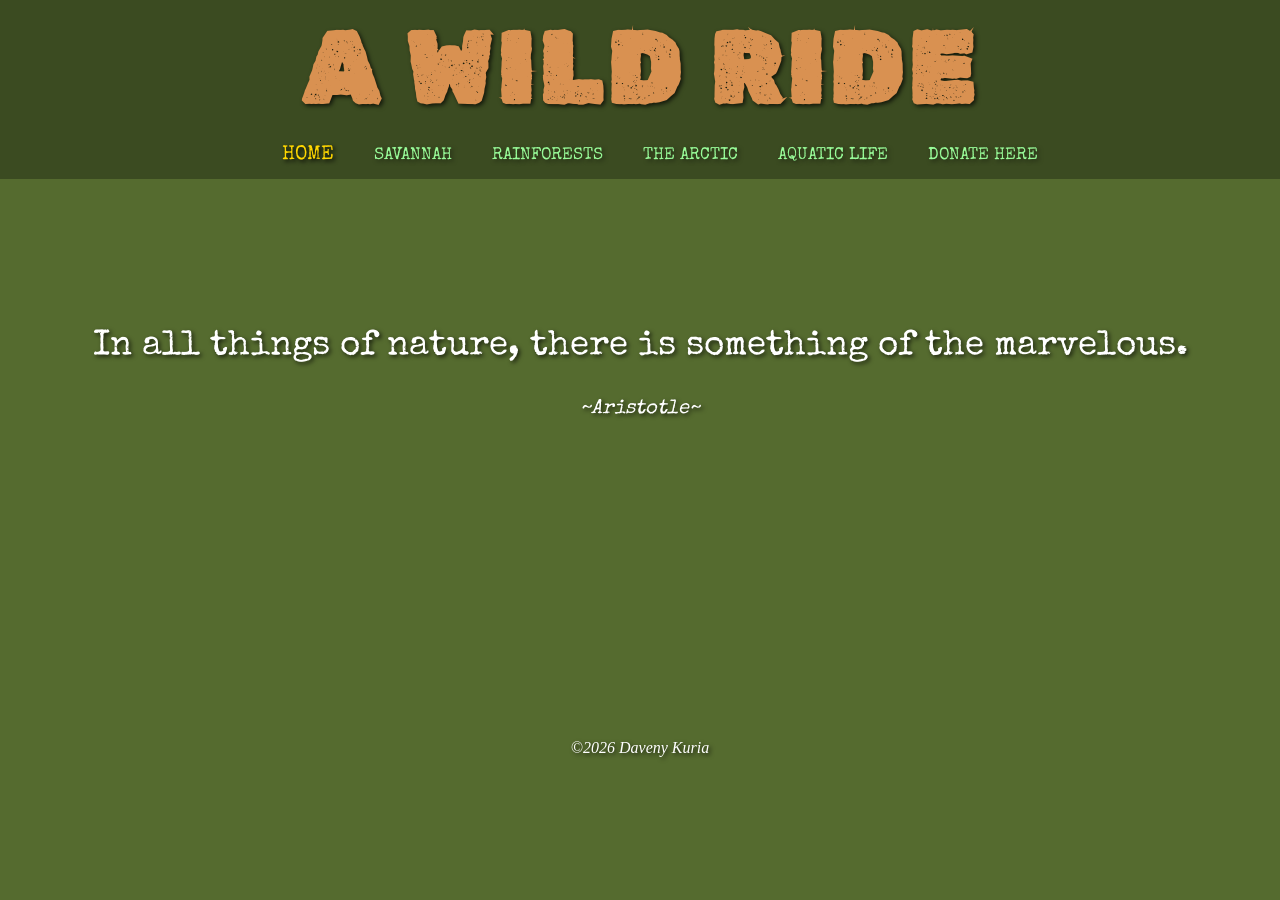
<file: index.html>
<!DOCTYPE html>
<html lang="en">
<head>
    <meta charset="UTF-8">
    <meta name="viewport" content="width=device-width, initial-scale=1.0">
    <title>A Wild Ride</title>
    <link rel="stylesheet" href="styles.css">
    <script src="script.js" defer></script>
</head>
<body id="index-body">
    <header>
        <h1>A WILD RIDE</h1>
        <!-- <h3>A Site Showcasing Endangered Animal Species All Over The Planet</h3> -->

        <div class="links">
            <ul>
                <li><a href="#" class="current-page">Home</a></li>
                <li><a href="savannah.html">Savannah</a></li>
                <li><a href="rainforests.html">Rainforests</a></li>
                <li><a href="arctic.html">The Arctic</a></li>
                <li><a href="aquatic.html">Aquatic Life</a></li>
                <li><a href="donations.html">DONATE HERE</a></li>
            </ul>
        </div>
    </header>

    <div class="quote-section"></div>

    <footer class="index-footer">
        <p>©2026 Daveny Kuria</p>
    </footer>
</body>
</html>
</file>
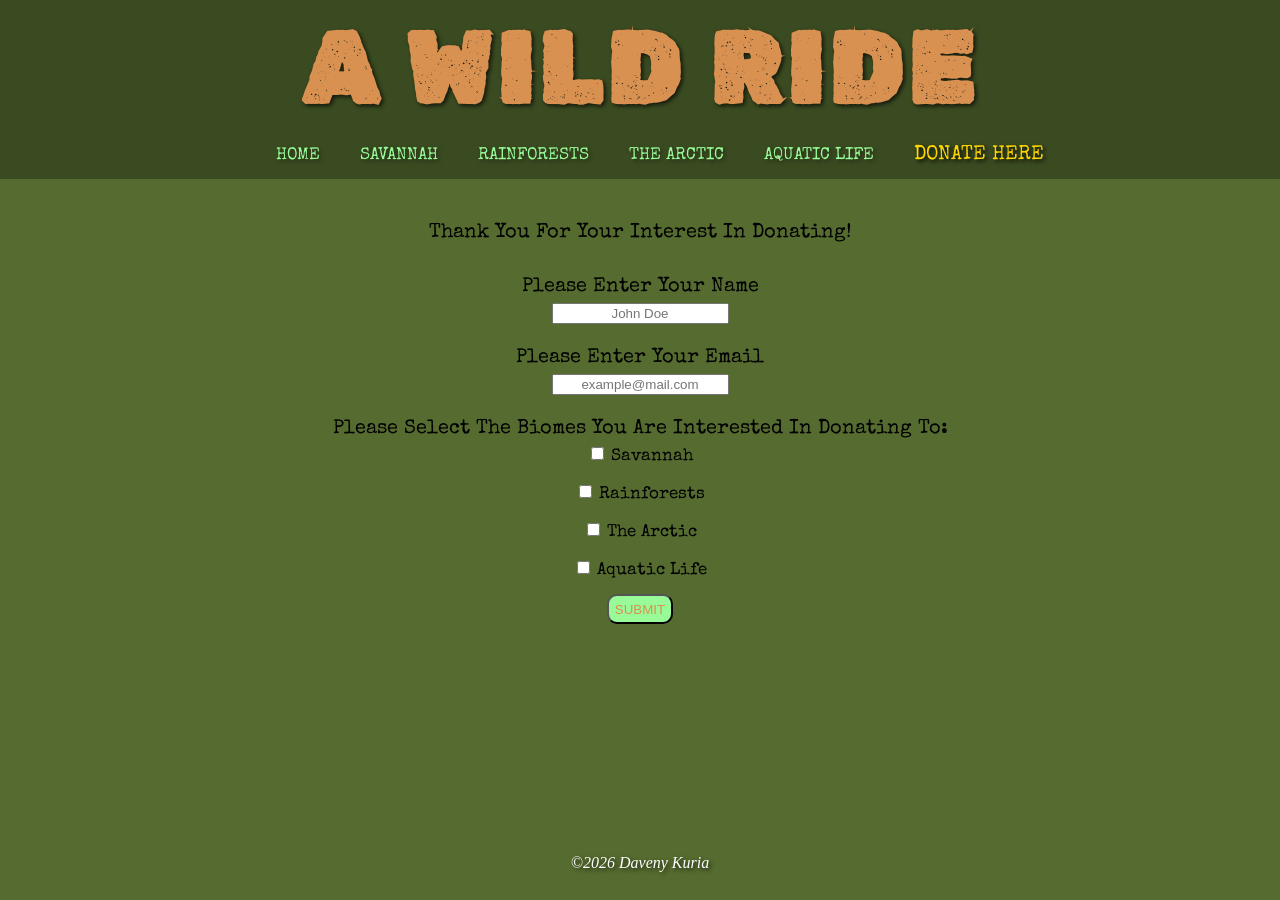
<file: donations.html>
<!DOCTYPE html>
<html lang="en">
<head>
    <meta charset="UTF-8">
    <meta name="viewport" content="width=device-width, initial-scale=1.0">
    <title>Donations</title>
    <link rel="stylesheet" href="styles.css">
    <script src="script.js" defer></script>
</head>
<body id="donations-body">
    <header>
        <h1>A WILD RIDE</h1>
        <!-- <h3>A Site Showcasing Endangered Animal Species All Over The Planet</h3> -->

        <div class="links">
            <ul>
                <li><a href="index.html">Home</a></li>
                <li><a href="savannah.html">Savannah</a></li>
                <li><a href="rainforests.html">Rainforests</a></li>
                <li><a href="arctic.html">The Arctic</a></li>
                <li><a href="aquatic.html">Aquatic Life</a></li>
                <li><a href="#" class="current-page">Donate Here</a></li>
            </ul>

        </div>
    </header>

    <div>
        <form class="donation-form">
            <label>Thank You For Your Interest In Donating!<br><br>Please Enter Your Name</label><br>
            <input type="text" placeholder="John Doe" required><br>
            <label>Please Enter Your Email</label><br>
            <input type="email" placeholder="example@mail.com" required><br>

            <label>Please Select The Biomes You Are Interested In Donating To:</label><br>

            <div class="biomes">
                <input type="checkbox" id="savannah">
                <label for="savannah">Savannah</label><br>
                <input type="checkbox" id="rainforests">
                <label for="rainforests">Rainforests</label><br>
                <input type="checkbox" id="arctic">
                <label for="arctic">The Arctic</label><br>
                <input type="checkbox" id="aquatic">
                <label for="aquatic">Aquatic Life</label><br>
                <input type="submit" id="submit-button">
            </div>
        </form>
    </div>
    <div class="thanks-message"></div>

    <footer>
        <p>©2026 Daveny Kuria</p>
    </footer>
</body>
</html>
</file>
<file: styles.css>
/* GLOBAL */

@font-face {
    font-family: "Rubik";
    src: url(fonts/RubikDirt-Regular.ttf);
}

@font-face {
    font-family: "SpecialElite";
    src: url(fonts/SpecialElite-Regular.ttf);
}

body{
    margin: 0;
}

.links {
    padding-top: 0px;
    padding-bottom: 0px;
}

.links ul{
    display: flex;
    gap: 40px;
    list-style: none;
}

.links ul a {
    text-decoration: none;
    /* color: seagreen; */
    color: #98fb98;
    text-transform: uppercase;
    font-size: 17px;
    transition: all 0.5s ease-in-out;
    font-family: "SpecialElite";
    text-shadow: 2px 2px 4px rgba(0, 0, 0, 0.5);
    line-height: 10px;
}

.links ul a:hover{
    color: skyblue;
    font-size: 20px;
}

.links ul li .current-page{
    color: gold;
    text-shadow: 2px 2px 4px rgba(0, 0, 0, 1);
    font-size: 20px;
}

header{
    background-color: rgba(0, 0, 0, 0.3);
}

header h1 {
    font-size: 100px;
    letter-spacing: 5px;
    font-family: "Rubik";
    color: #D99151;
    margin: 0px;
    padding-top: 10px;
    text-shadow: 2px 2px 4px rgba(0, 0, 0, 0.7);
    margin-bottom: 0px;
}

header h3 {
    font-size: 20px;
    font-family: "SpecialElite";
    /* color: skyblue; */
}

.hidden{
    display: none;
}

footer{
    margin-top: 100px;
    font-style: italic;
    text-align: center;
    color: white;
    text-shadow: 2px 2px 4px rgba(0, 0, 0, 0.7);

}

.index-footer p{
    margin-top: 320px;
}

/* INDEX */


#index-body{
    background-color: darkolivegreen;
    /* background-image: url(images/a-wild-ride-bg.jpeg); */
    background-image: url(https://images.pexels.com/photos/31000819/pexels-photo-31000819.jpeg);
    /* background-position: center; */
    background-repeat: no-repeat;
    background-size: cover;
    text-align: center;
    justify-content: center;
    margin: 0;
}

#index-body .links{
    display: flex;
    justify-content: center;
    text-align: center;
}

.quote-section{
    margin-top: 150px;
    opacity: 1;
    transition: opacity 0.5s ease-in-out;
}

.fade-out{
    opacity: 0;
}

.quote-text{
    font-size: 35px;
    font-family: "SpecialElite";
    text-shadow: 2px 2px 4px rgba(0, 0, 0, 0.7);
    color: white;
}

.quote-author{
    font-size: 20px;
    font-style: italic;
    font-family: "SpecialElite";
    text-shadow: 2px 2px 4px rgba(0, 0, 0, 0.7);
    color: white;
}

/* Savannah */

#savannah-body{
    background-color: darkolivegreen;
    /* background-image: url(images/a-wild-ride-bg.jpeg); */
    background-image: url(https://images.pexels.com/photos/127909/pexels-photo-127909.jpeg);
    /* background-position: center; */
    background-repeat: no-repeat;
    background-size: cover;
    background-attachment: fixed;
}

#savannah-body header{
    text-align: center;
    justify-content: center;
    margin: 0;
}

#savannah-body .links{
    display: flex;
    justify-content: center;
    text-align: center;
}

.savannah-animals ul {
    display: flex;
    justify-content: center;
    list-style: none;
    gap: 50px 100px;
    flex-wrap: wrap;
    padding: 0;
}

.savannah-animals ul a{
    text-decoration: none;
}

.savannah-animals ul h3{
    text-align: center;
    font-family: "SpecialElite";
    color:azure;
    text-shadow: 2px 2px 4px rgba(0, 0, 0, 1);
}

.savannah-animals ul li:hover h3 {
    color: gold;
    transition: all ease-in-out 0.5s;
}

.savannah-animals ul li img{
    height: 200px;
    transition: all ease-in-out 0.7s;
    border-radius: 30px;
    box-shadow: 2px 2px 4px rgba(0, 0, 0, 0.2);
}

.savannah-animals ul li img:hover{
    height: 225px;
    border-radius: 10px;
    box-shadow: 2px 2px 4px rgba(0, 0, 0, 1);
}


/* Rainforests */

#rainforests-body{
    background-color: darkolivegreen;
    /* background-image: url(images/a-wild-ride-bg.jpeg); */
    background-image: url(https://images.pexels.com/photos/5068057/pexels-photo-5068057.jpeg);
    /* background-position: center; */
    background-repeat: no-repeat;
    background-size: cover;
    background-attachment: fixed;
}

#rainforests-body header{
    text-align: center;
    justify-content: center;
    margin: 0;
}

#rainforests-body .links{
    display: flex;
    justify-content: center;
    text-align: center;
}

.rainforest-animals ul {
    display: flex;
    justify-content: center;
    list-style: none;
    gap: 50px 100px;
    flex-wrap: wrap;
    padding: 0;
}

.rainforest-animals ul a{
    text-decoration: none;
}

.rainforest-animals ul h3{
    text-align: center;
    font-family: "SpecialElite";
    color:azure;
    text-shadow: 2px 2px 4px rgba(0, 0, 0, 1);
}

.rainforest-animals ul li:hover h3 {
    color: greenyellow;
    transition: all ease-in-out 0.5s;
}

.rainforest-animals ul li img{
    height: 200px;
    transition: all ease-in-out 0.7s;
    border-radius: 30px;
    box-shadow: 2px 2px 4px rgba(0, 0, 0, 0.2);
}

.rainforest-animals ul li img:hover{
    height: 225px;
    border-radius: 10px;
    box-shadow: 2px 2px 4px rgba(0, 0, 0, 1);
}


/* The Arctic */


#arctic-body{
    background-color: darkolivegreen;
    /* background-image: url(images/a-wild-ride-bg.jpeg); */
    background-image: url(https://images.pexels.com/photos/29612758/pexels-photo-29612758.jpeg);
    /* background-position: center; */
    background-repeat: no-repeat;
    background-size: cover;
    background-attachment: fixed;
}

#arctic-body header{
    text-align: center;
    justify-content: center;
    margin: 0;
}

#arctic-body .links{
    display: flex;
    justify-content: center;
    text-align: center;
}

.arctic-animals ul {
    display: flex;
    justify-content: center;
    list-style: none;
    gap: 50px 100px;
    flex-wrap: wrap;
    padding: 0;
}

.arctic-animals ul a{
    text-decoration: none;
}

.arctic-animals ul h3{
    text-align: center;
    font-family: "SpecialElite";
    color:azure;
    text-shadow: 2px 2px 4px rgba(0, 0, 0, 1);
}

.arctic-animals ul li:hover h3 {
    color:cyan;
    transition: all ease-in-out 0.5s;
}

.arctic-animals ul li img{
    height: 200px;
    transition: all ease-in-out 0.7s;
    border-radius: 30px;
    box-shadow: 2px 2px 4px rgba(0, 0, 0, 0.2);
}

.arctic-animals ul li img:hover{
    height: 225px;
    border-radius: 10px;
    box-shadow: 2px 2px 4px rgba(0, 0, 0, 1);
}


/* Aquatic */



#aquatic-body{
    background-color: darkolivegreen;
    /* background-image: url(images/a-wild-ride-bg.jpeg); */
    background-image: url(https://images.pexels.com/photos/1350197/pexels-photo-1350197.jpeg);
    /* background-position: center; */
    background-repeat: no-repeat;
    background-size: cover;
    background-attachment: fixed;
}

#aquatic-body header{
    text-align: center;
    justify-content: center;
    margin: 0;
}

#aquatic-body .links{
    display: flex;
    justify-content: center;
    text-align: center;
}

.aquatic-animals ul {
    display: flex;
    justify-content: center;
    list-style: none;
    gap: 50px 100px;
    flex-wrap: wrap;
    padding: 0;
}

.aquatic-animals ul a{
    text-decoration: none;
}

.aquatic-animals ul h3{
    text-align: center;
    font-family: "SpecialElite";
    color:azure;
    text-shadow: 2px 2px 4px rgba(0, 0, 0, 1);
}

.aquatic-animals ul li:hover h3 {
    color:#7FFFD4;
    transition: all ease-in-out 0.5s;
}

.aquatic-animals ul li img{
    height: 200px;
    transition: all ease-in-out 0.7s;
    border-radius: 30px;
    box-shadow: 2px 2px 4px rgba(0, 0, 0, 0.2);
}

.aquatic-animals ul li img:hover{
    height: 225px;
    border-radius: 10px;
    box-shadow: 2px 2px 4px rgba(0, 0, 0, 1);
}


/* Donations */

#donations-body{
    background-color: darkolivegreen;
    /* background-image: url(images/a-wild-ride-bg.jpeg); */
    /* background-image: url(https://images.pexels.com/photos/1350197/pexels-photo-1350197.jpeg); */
    /* background-position: center; */
    background-repeat: no-repeat;
    background-size: cover;
    background-attachment: fixed;
}

#donations-body header{
    text-align: center;
    justify-content: center;
    margin: 0;
}

#donations-body .links{
    display: flex;
    justify-content: center;
    text-align: center;
}

.donation-form{
    text-align: center;
    padding: 40px;
    line-height: 25px;
}

.donation-form label{
    font-family: "SpecialElite";
    font-size: 20px;
}

.donation-form input{
    text-align: center;
    margin-bottom: 20px;
}

.donation-form input[type="checkbox"]{
    accent-color: #D99151;
}

.donation-form #submit-button{
    border-radius: 10px;
    height: 30px;
    background-color: #98fb98;
    color: #D99151;
    transition: all 0.5s ease-in-out;
    text-transform: uppercase;
}

.donation-form #submit-button:hover{
    background-color: #D99151;
    color: #98fb98;
}

.donation-form .biomes label{
    font-size: 17px;
}

.thanks-message{
    text-align: center;
    padding-top: 70px;
    font-family: "SpecialElite";
    line-height: 70px;
    text-transform: uppercase;
    font-weight: 900;
    font-size: 29px;
}
</file>
